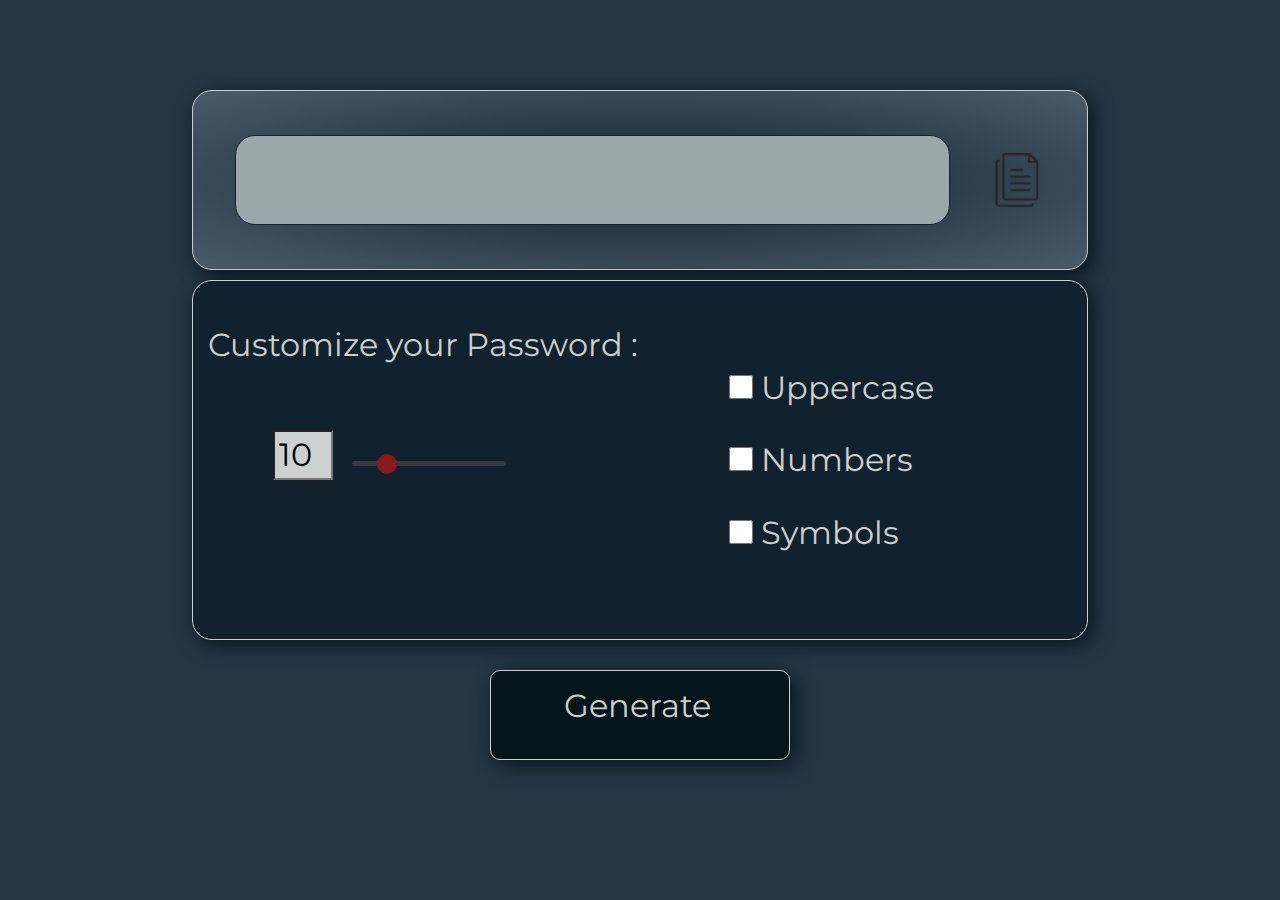
<file: index.html>
<!DOCTYPE html>
<html lang="en">
<head>
    <meta charset="UTF-8">
    <meta name="viewport" content="width=device-width, initial-scale=1.0">
    <title>Password Generator</title>
    <link rel="stylesheet" href="pass.css">
</head>
<body>
    <div class="area">
        <div class="input" id="inp"></div>
        <div class="copy" id="copyy">
            <div class="this">copy</div>
        </div>
        
    </div>
    <div class="main">
        <div class="textt">Customize your Password :</div>
        <div class="length">
            <input type="number" name="len" id="num" min="1" max="50" value="10" class="numm">
            <input type="range" name="len" id="len" min="1" max="50" value="10" step="1" class="lenn" >
        </div>
        <div class="check">
            <div>
                <input type="checkbox" name="uppercase" id="uppercase" class="hello">
                <label for="uppercase">Uppercase</label>
            </div>
            <div>
                <input type="checkbox" name="numbers" id="numbers">
                <label for="numbers">Numbers</label>
            </div>
            <div>
                <input type="checkbox" name="symbols" id="symbols">
                <label for="symbols">Symbols</label>
            </div>
        </div>
    </div>
    <div class="generate" id="gen">Generate</div>
</body>
<script src="pass.js"></script>
</html>
</file>
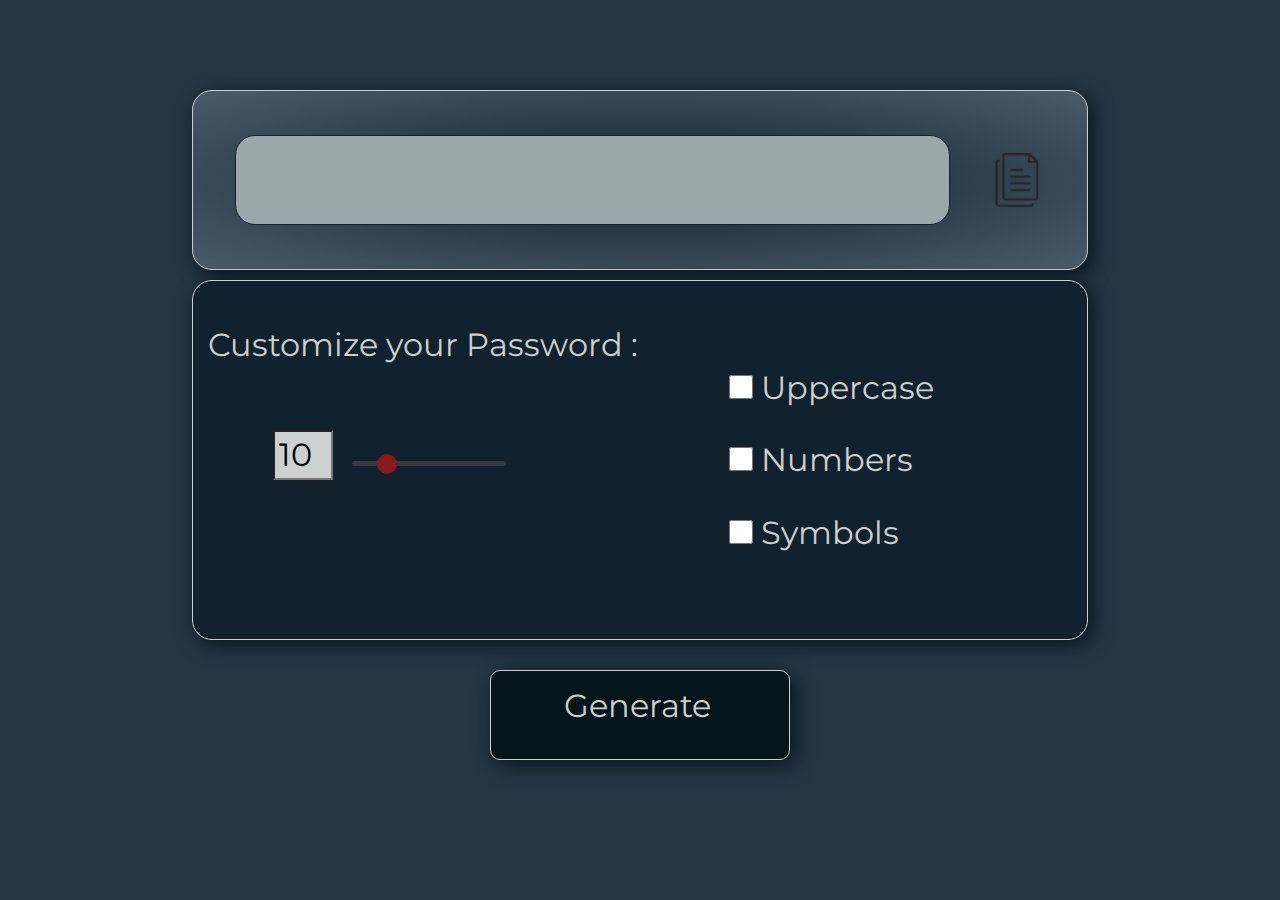
<file: pass.html>
<!DOCTYPE html>
<html lang="en">
<head>
    <meta charset="UTF-8">
    <meta name="viewport" content="width=device-width, initial-scale=1.0">
    <title>Password Generator</title>
    <link rel="stylesheet" href="pass.css">
</head>
<body>
    <div class="area">
        <div class="input" id="inp"></div>
        <div class="copy" id="copyy">
            <div class="this">copy</div>
        </div>
        
    </div>
    <div class="main">
        <div class="textt">Customize your Password :</div>
        <div class="length">
            <input type="number" name="len" id="num" min="1" max="50" value="10" class="numm">
            <input type="range" name="len" id="len" min="1" max="50" value="10" step="1" class="lenn" >
        </div>
        <div class="check">
            <div>
                <input type="checkbox" name="uppercase" id="uppercase" class="hello">
                <label for="uppercase">Uppercase</label>
            </div>
            <div>
                <input type="checkbox" name="numbers" id="numbers">
                <label for="numbers">Numbers</label>
            </div>
            <div>
                <input type="checkbox" name="symbols" id="symbols">
                <label for="symbols">Symbols</label>
            </div>
        </div>
    </div>
    <div class="generate" id="gen">Generate</div>
</body>
<script src="pass.js"></script>
</html>
</file>
<file: pass.css>
@import url('https://fonts.googleapis.com/css2?family=Montserrat:ital,wght@0,100..900;1,100..900&family=Playwrite+DE+Grund:wght@100..400&display=swap');
*{
    /* background-color: #212121; */
    margin: 0;
    padding: 0;
    box-sizing: border-box;
    font-family: "Montserrat", sans-serif;
}
body{
    background-color: #253745;
    color: #ccd0cf;
}
.area{
    border: 1px solid #ccd0cf;
    width: 70vw;
    height: 20vh;
    margin:auto;
    margin-top: min(100px,10vh);
    display: flex;
    align-items: center;
    justify-content: space-evenly;
    border-radius: 20px;
    background-color: #4a5c6a;
    background-image:radial-gradient(#11212d,#4a5c6a);
    box-shadow: #06141B 5px 5px 20px;
}
.input{
    border: 1px solid #11212d;
    color: black;
    width: 80%;
    height: 10vh;
    font-size: xx-large;
    padding: 2% 1% 3% 1%;
    text-align: left;
    border-radius: 20px;
    overflow: hidden;
    background-color: #9ba8ab;
}
.copy{
    width: 6vh;
    height: 6vh;
    background-image: url(./img/copy.png);
    background-size: 100%;
    background-repeat: no-repeat;
    border-radius: 20%;
    opacity: .8;
}
.copy:hover{
    cursor: pointer;
    background-color:#11212d0b ;
    opacity: 1;
}
.main{
    border: 1px solid #ccd0cf;
    width: 70vw;
    height: 40vh;
    margin: auto;
    margin-top: 10px;
    display: flex;
    flex-direction: column;
    flex-wrap: wrap;
    justify-content: space-evenly;
    border-radius: 20px;
    background-color: #11212d;
    box-shadow: #06141B 5px 5px 20px;
}
.textt{
    background-color: #11212d;
    width: 50%;
    height: 10vh;
    font-size: xx-large;
    padding: 15px 1px 5px 15px;
}
.length{
    background-color: #11212d;
    width: 40%;
    height: 20vh;
    margin-left: 50px;
}
.numm{
    background-color: #ccd0cf;
    font-size: xx-large;
    width: 60px;
    height: 50px;
    margin-left: 30px;
    text-align: center;
    color: black;
}
.lenn{
    width: 12vw;
    height: 5px;
    appearance: none;
    background: rgb(85, 86, 87);
    opacity: .5;
    border-radius: 10px;
    margin-left: 15px;
}
.lenn::-webkit-slider-thumb{
    appearance: none;
    border-radius: 10px;
    width: 20px;
    height: 20px;
    background: #fd1313;
}
.lenn::-webkit-slider-thumb:hover{
    background: #ff0000;
    box-shadow: 2px 2px 10px rgb(0, 0, 0);
}
.check{
    background-color: #11212d;
    width: 30%;
    height: 70%;
    font-size: xx-large;
    display: flex;
    flex-direction: column;
    justify-content: space-evenly;
}
input#uppercase,#numbers,#symbols{
    width: 24px;;
    height: 24px;
}
input#uppercase:hover,#numbers:hover,#symbols:hover{
    box-shadow: 1px 1px 2px rgb(145, 145, 145);
}
.generate{
    background-color: #06141B;
    border: 1px solid #ccd0cf;
    width: max(300px,20%);
    height: 10vh;
    margin: auto;
    margin-top: 30px;
    font-size: xx-large;
    text-align: center;
    padding: 15px 20px 15px 15px;
    border-radius: 10px;
    box-shadow: #06141B 5px 5px 20px;
}
.generate:hover{
    cursor: pointer;
    box-shadow: #06141B 5px 5px 30px;
    background-color: #051015;
}
.copy .this{
    position: relative;
    top: -40%;
    text-align: center;
    visibility: hidden;
}
.copy:hover .this{
    visibility: visible;
    opacity: .3;
}
@media(max-width:761px){
    .area{
        width: 90vw;
        margin-top: 0;
        height: 130px;
    }
    .input{
        height: 110px;
        width: 600px;
        margin-left: 10px;
        margin-right: 5px;
    }
    .main{
        width: 90vw;
        height: 450px;
    }
    .textt{
        font-size: xx-large;
        width: 80vw;
    }
    .check{
        font-size: xx-large;
        position: absolute;
        width: 300px;
        height: 200px;
        left: 10%;
        top: 50%;
    }
    .numm{
        position: absolute;
        top: 45%;
        right: 20%;
    }
    .lenn{
        position: absolute;
        top: 55%;
        right: 10%;
        width: 200px;
        z-index: 1;
    }
}
@media(max-width:560px){
    .area{
        width: 100vw;
    }
    .textt{
        width: 90vw;
        position: absolute;
        top: 22%;
        left: 1%;
    }
    .main{
        width: 100vw;
        height: 65vh;
    }
    .check{
        position: absolute;
        top: 35%;
        left: 5%;
    }
    .numm{
        position: absolute;
        top: 65%;
        right: 20%;
    }
    .lenn{
        position: absolute;
        top: 75%;

    }
}
</file>
